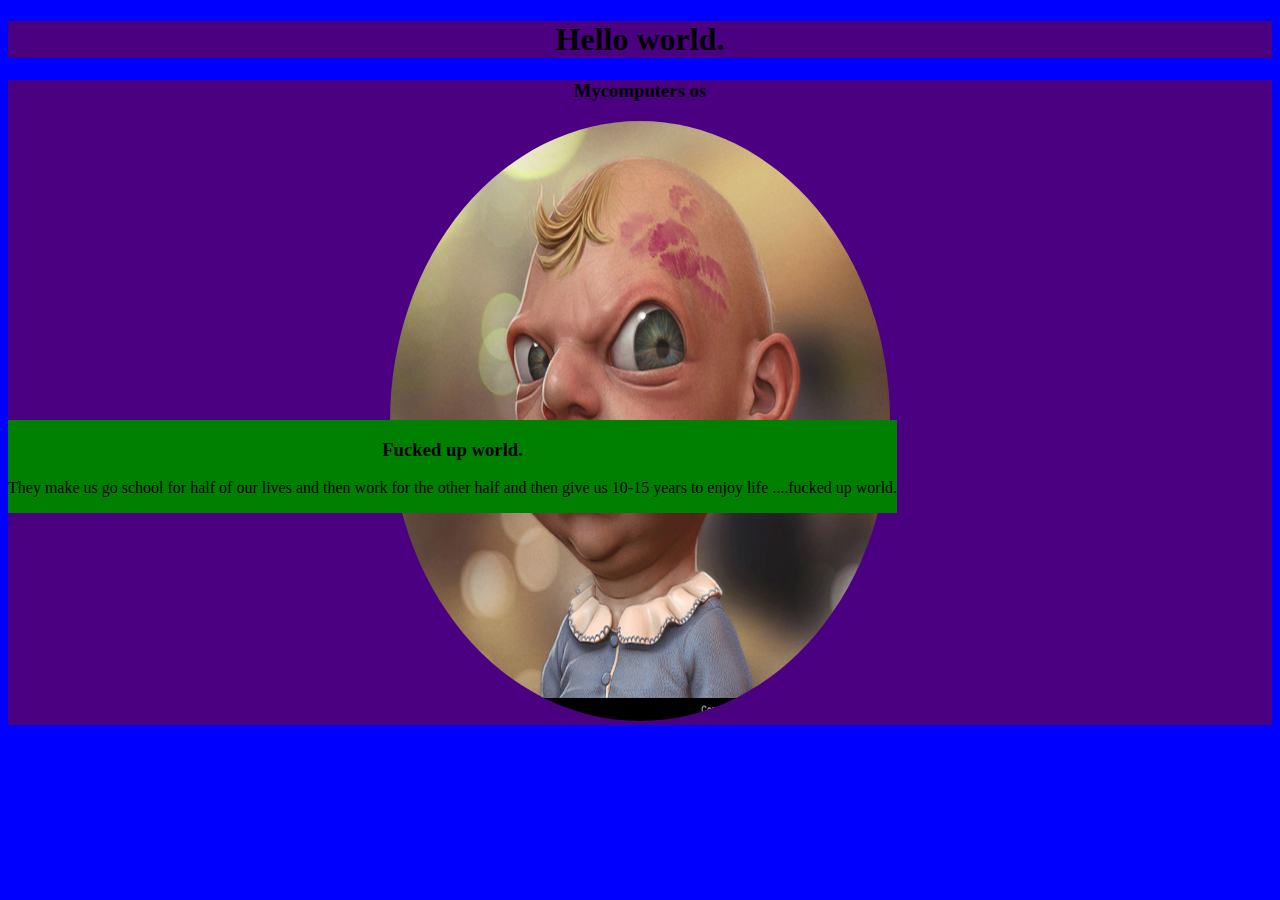
<file: index.html>
<!DOCTYPE html>
<html lang="en">
<head>
    <meta charset="UTF-8">
    <meta http-equiv="X-UA-Compatible" content="IE=edge">
    <meta name="viewport" content="width=device-width, initial-scale=1.0">
    <link rel="stylesheet" href="styles.css">
    <title>Document</title>
</head>
<body>
<h1 class="one">Hello world.</h1>
<article>
    <section id="one">
       
        <h3>Fucked up world.</h3>
        <p>They make us go school for half of our lives and then work for the other half and then give us 10-15 years to enjoy life 
            ....fucked up world. </p>
    </section>
    <section class="one">
        <h3>Mycomputers os</h3>
        <a href="./page.hmtl"><img id="imageone" src="./images/Baby-by-Tiago-Hoisel.jpg" alt="Girl in a jacket" width="500" height="600"></a>
    </section>
</article>
</body>
</html>
</file>
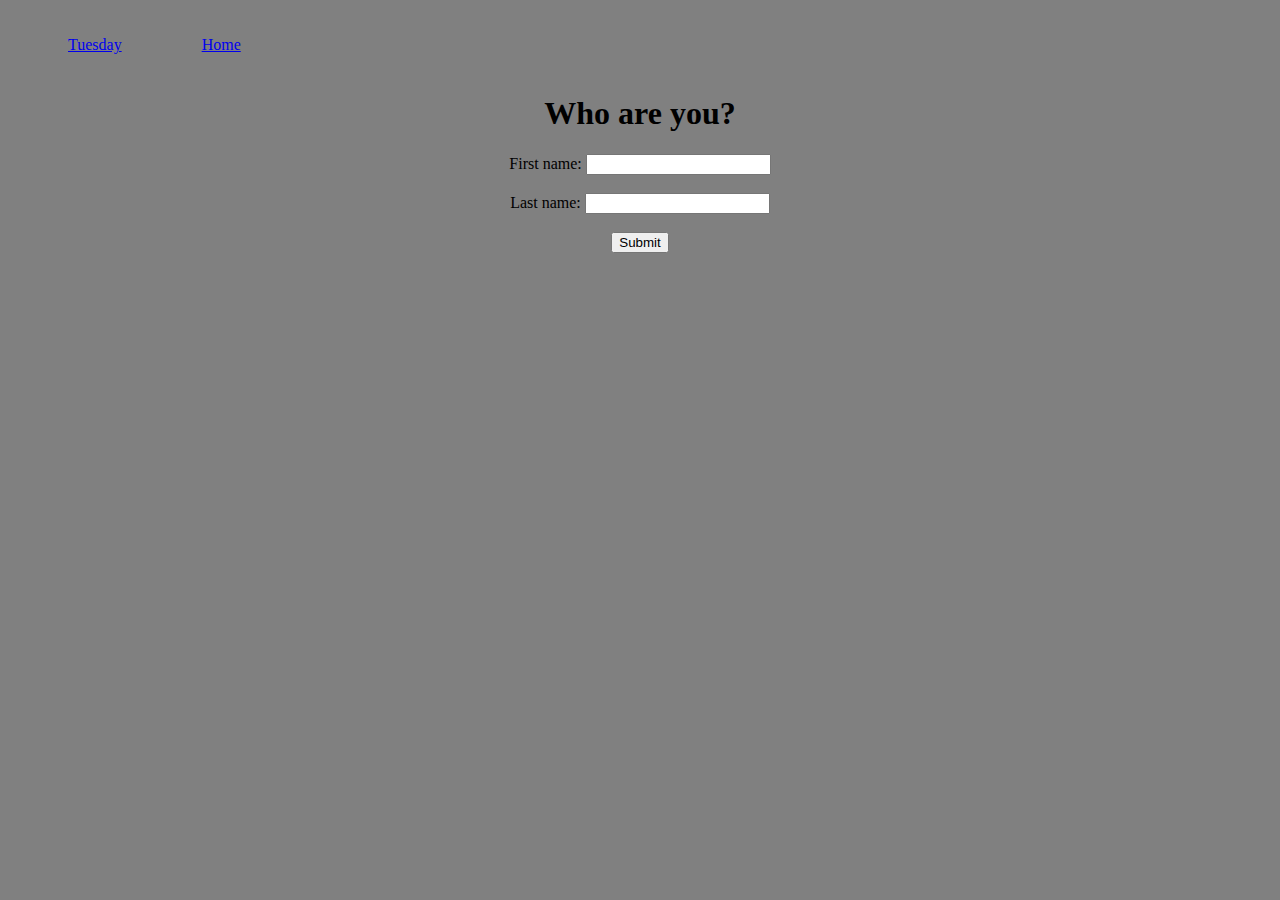
<file: peach/Tuesday.html>
<!DOCTYPE html>
<html lang="en">
<head>
    <meta charset="UTF-8">
    <meta http-equiv="X-UA-Compatible" content="IE=edge">
    <meta name="viewport" content="width=device-width, initial-scale=1.0">
    <link rel="stylesheet" href="styles.css">
    <title>Questionaire</title>
</head>
<body>
    <header>
        <nav>
            <ul>
                <li><a href="tuesday.html">Tuesday</a><li>
                <li><a href="./index.html">Home</a></li>
            </ul>
        </nav>
    </header>
    <h1>Who are you?</h1>
    <form action="index.html" method="POST">
        <label for="fname">First name:</label>
        <input type="text" id="fname" name="fname"><br><br>
        <label for="lname">Last name:</label>
        <input type="text" id="lname" name="lname"><br><br>
        <input type="submit" value="Submit">
      </form>
</body>
</html>
</file>
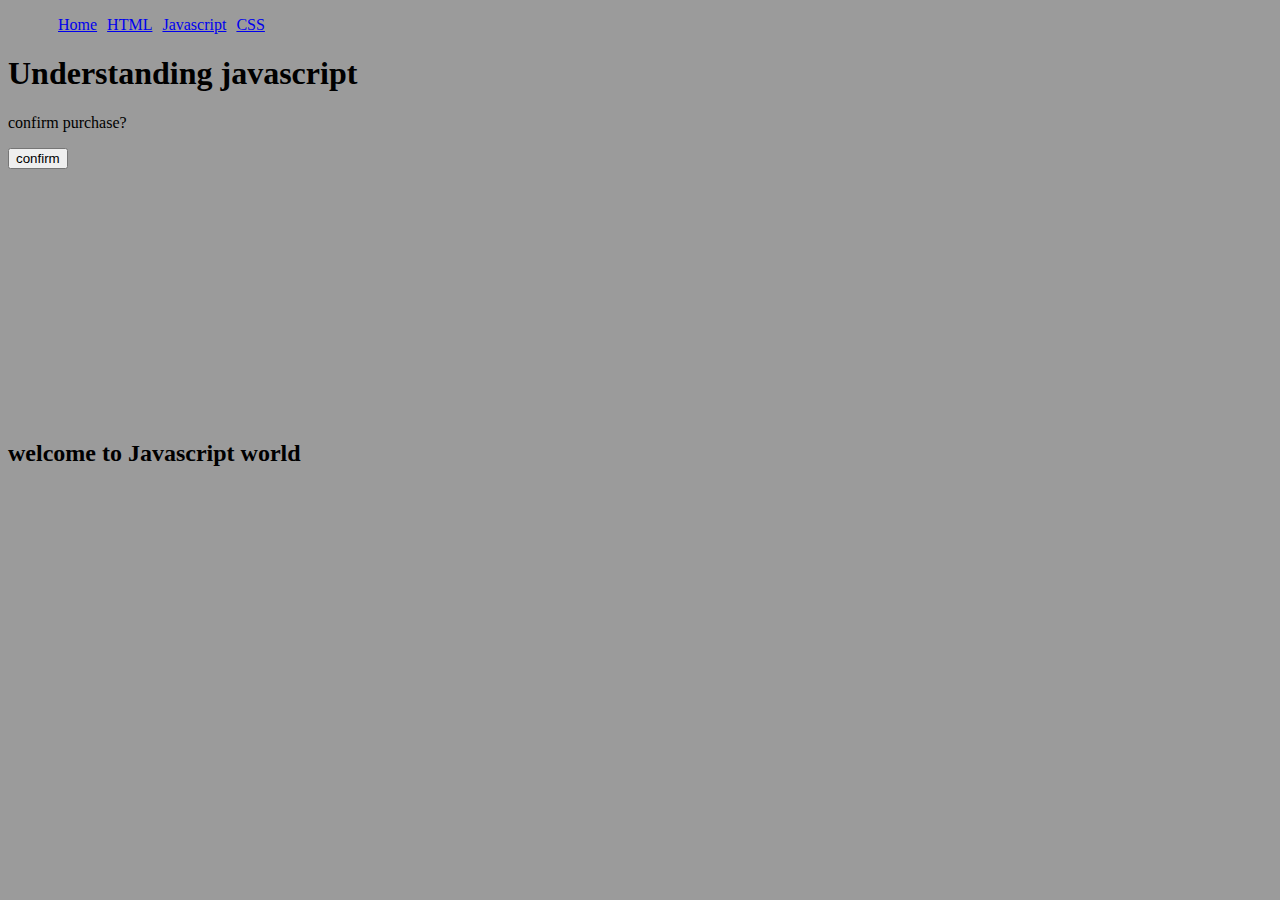
<file: peach/Practice/practice_j.html>
<!DOCTYPE html>
<html lang="en">
<head>
    <meta charset="UTF-8">
    <meta http-equiv="X-UA-Compatible" content="IE=edge">
    <meta name="viewport" content="width=device-width, initial-scale=1.0">
    <link rel="stylesheet" href="practice.css">
    <script defer src="./Practice.js"></script>
    <title>javascript practice</title>
</head>
<body>
    <header>
            <nav>
                <ul>
                    <li><a href="../index.html">Home</a></li>
                    <li><a href="./practice_h.html">HTML</a></li>
                    <li><a href="./practice_j.html">Javascript</a></li>
                    <li><a href="./practice_c.html">CSS</a></li>
                </ul>
            </nav>
    </header>
    <h1 class="header"> Understanding javascript</h1>
    <p id="confirm">confirm purchase?</p>
    <button id= "button">confirm</button>
        <section>
            <article id="Javascript_world">
                <h2 id="welcome">welcome to Javascript world</h2>
            </article>
    
  
    </body>
</html>
</file>
<file: styles.css>
body {
    text-align: center;
    background: blue;
}

#one {
    position: absolute;
    top: 420px;
    animation: Fucked 12s both infinite linear;
    text-align: center;
    background: green;
}

.one {
    text-align: center;
    background: indigo;
}

#imageone {
    /* display: flex;
    flex-direction: center;
    align-items: center;
    justify-content: center; */
   
    border-radius: 50%;
}


@keyframes Fucked{
    from{transform: translateX(-150px)}
    to{transition: translateX(1500PX);}
}
</file>
<file: peach/styles.css>
body {

    text-align: center;
    background: gray;
}

#image_spot {
    display: flex;
    flex-direction: row;
    justify-content: center;
} 
#img_1 {
    height: 450px;
    width: 650px;
}

li {
    list-style-type: none;
}

#a1 {
    display: flex;
    flex-direction: row;
    justify-content: center;
}


ul {
    display: flex; 
    flex-direction: row;
}

li{
    padding: 20px;
}
</file>
<file: peach/Practice/practice.css>
body{
    background: rgb(155, 155, 155);
}

ul {
    list-style: none;
    display: flex;
    flex-direction: row;
 
}
li {
    padding-left: 10px;
}

.clouds {
    Position: relative;
    height: 200px;
    width: 300px;
    border-radius: 30%;
}

.clouds:nth-child(1) {
    width: 200px;
    top: 100px;
    opacity: 0.5;
    animation: wind 80s linear infinite reverse;

}

.clouds:nth-child(2){
    width: 300px;
    top: 0;
    animation: wind 50s linear infinite reverse;
}

#welcome { 
    position: absolute;
    top: 420px;
    animation: welcome 12s both infinite linear,
    jump 5s 2s ease;
}
#rock {
    height: 50px;
    width: 75px;
    background-color: rgb(186, 79, 79);
    border-top-left-radius: 50%;
    border-top-right-radius: 50%;
    border-bottom-left-radius: 25%;
    border-bottom-right-radius: 30%;
    box-shadow: 4px 4px rgb(52, 52, 52);
    position: absolute;
    top: 420px;
    left: 35%;

}

#car {
    height: 150px;
    width: 175px;
    border-radius: 50%;
    position: absolute;
    top: 500px;
    animation-name: welcome;
    animation-duration: 12s;
    animation-fill-mode: both;
    animation-iteration-count: infinite;
    animation-direction: alternate;
    animation-timing-function: cubic-bezier(.42, 0, 0.58, 1);
}


@keyframes welcome{
    from{   transform: translateX(-150px)}
    to{ transform: translatex(1500px)}

}

@keyframes wind{
    from{left: -300px}
    to{left: 100%}
}

@keyframes jump{
    0%{ top: 420px}
    50%{top: 350px}
    100%{top: 420px}
}
</file>
